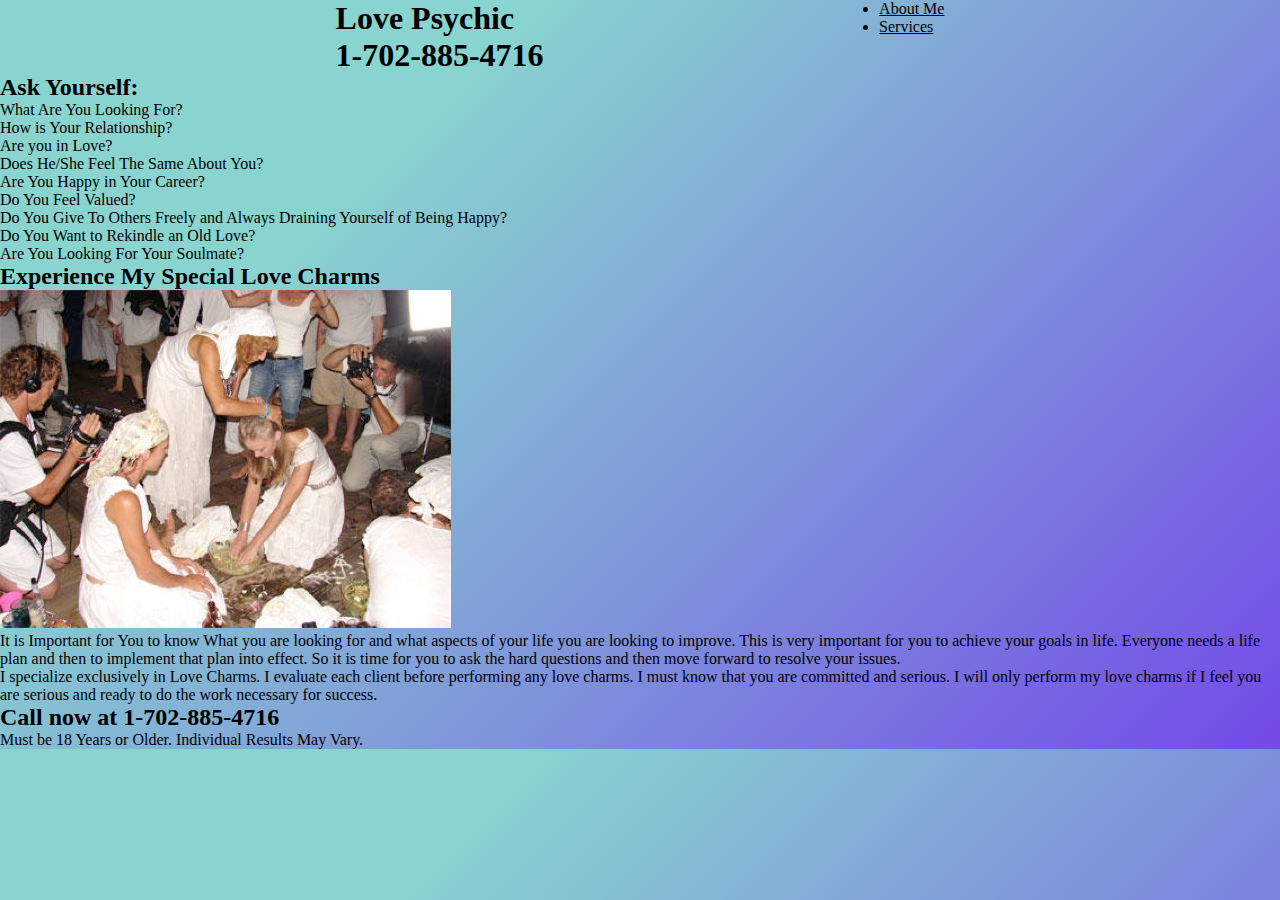
<file: index.html>
<!DOCTYPE html>
<html lang="en">
<head>
    <meta charset="UTF-8">
    <meta http-equiv="X-UA-Compatible" content="IE=edge">
    <meta name="viewport" content="width=device-width, initial-scale=1.0">
    <link rel="preconnect" href="https://fonts.googleapis.com">
    <link rel="preconnect" href="https://fonts.gstatic.com" crossorigin>
    <link href="https://fonts.googleapis.com/css2?family=El+Messiri&family=Kaushan+Script&family=My+Soul&display=swap" rel="stylesheet">
    <link rel="stylesheet" href="style.css">
    <title>Love Psychic</title>
</head>

<body>

    <header>
        <div id="header">
            <h1 id="title">Love Psychic</h1>
            <h1>1-702-885-4716</h1>
        </div>
        <nav>
            <ul>
                <li class="nav"><a href="./aboutMe.html">About Me</a></li>
                <li class="nav"><a href="./services.html">Services</a></li> 
            </ul>
        </nav>
    </header>

    <main>
        <div id="main-div">
            
            <div class="main-divs">
                <h2 id="ask">Ask Yourself:</h2>
                <ul>
                    <li>What Are You Looking For?</li>
                    <li>How is Your Relationship?</li>
                    <li>Are you in Love?</li>
                    <li>Does He/She Feel The Same About You?</li>
                    <li>Are You Happy in Your Career?</li>
                    <li>Do You Feel Valued?</li>
                    <li>Do You Give To Others Freely and Always Draining Yourself of Being Happy?</li>
                    <li>Do You Want to Rekindle an Old Love?</li>
                    <li>Are You Looking For Your Soulmate?</li>
                </ul>
                
            </div>

            <div class="main-divs">
                <h2 id="experience">Experience My Special Love Charms</h2>
                <img src="./event.jpg" alt="Love charm event" />
            </div>
            
        </div>

        <p id="main-p">It is Important for You to know What you are looking for and what aspects of your life you are looking to improve. This is very important for you to achieve your goals in life. Everyone needs a life plan and then to implement that plan into effect. So it is time for you to ask the hard questions and then move forward to resolve your issues.</p>
    
    </main>

    <footer>
        <p id="footer">I specialize exclusively in Love Charms. I evaluate each client before performing any love charms. I must know that you are committed and serious. I will only perform my love charms if I feel you are serious and ready to do the work necessary for success.</p>
        <h2 id="call-now">Call now at 1-702-885-4716</h2>
        <p>Must be 18 Years or Older. Individual Results May Vary.</p>
        <div id="flames">
            <div class="container">
                <div class="red flame"></div>
                <div class="orange flame"></div>
                <div class="yellow flame"></div>
                <div class="white flame"></div>
                <div class="blue circle"></div>
                <div class="black circle"></div>
            </div>
            <div class="container">
                <div class="red flame"></div>
                <div class="orange flame"></div>
                <div class="yellow flame"></div>
                <div class="white flame"></div>
                <div class="blue circle"></div>
                <div class="black circle"></div>
            </div>
        </div>
    </footer>

</body>
</html>
</file>
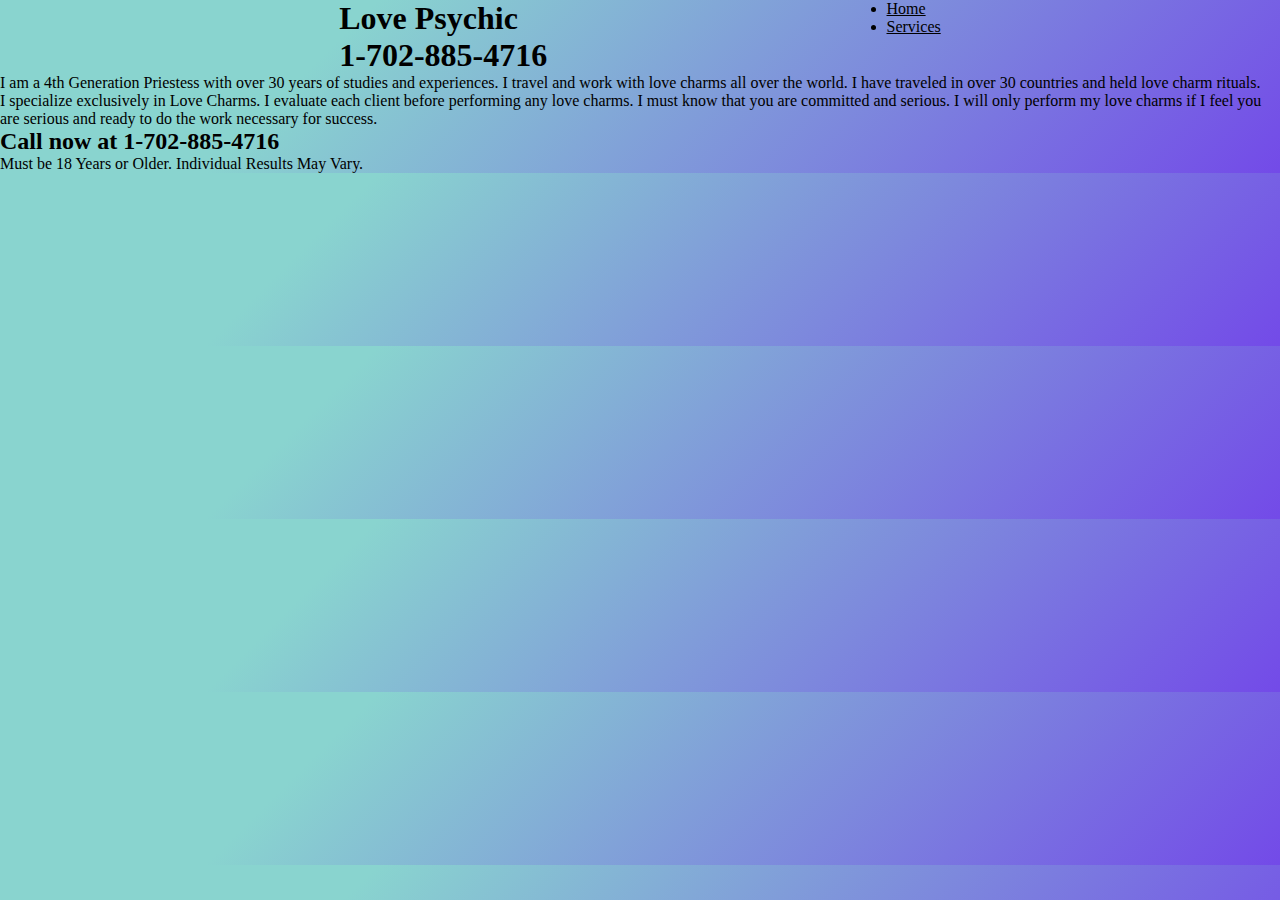
<file: aboutMe.html>
<!DOCTYPE html>
<html lang="en">
<head>
    <meta charset="UTF-8">
    <meta http-equiv="X-UA-Compatible" content="IE=edge">
    <meta name="viewport" content="width=device-width, initial-scale=1.0">
    <link rel="preconnect" href="https://fonts.googleapis.com">
    <link rel="preconnect" href="https://fonts.gstatic.com" crossorigin>
    <link href="https://fonts.googleapis.com/css2?family=El+Messiri&family=Kaushan+Script&family=My+Soul&display=swap" rel="stylesheet">
    <link rel="stylesheet" href="style.css">
    <title>Love Psychic</title>
</head>
<body>
    <header>
        <div id="header">
            <h1 id="title">Love Psychic</h1>
            <h1>1-702-885-4716</h1>
        </div>
        <nav>
            <ul>
                <li class="nav"><a href="./index.html">Home</a></li>
                <li class="nav"><a href="./services.html">Services</a></li> 
            </ul>
        </nav>
    </header>
    <main>
        <p id="about">I am a 4th Generation Priestess with over 30 years of studies and experiences. I travel and work with love charms all over the world. I have traveled in over 30 countries and held love charm rituals.</p>
    </main>
    <footer>
        <p id="footer">I specialize exclusively in Love Charms. I evaluate each client before performing any love charms. I must know that you are committed and serious. I will only perform my love charms if I feel you are serious and ready to do the work necessary for success.</p>
        <h2 id="call-now">Call now at 1-702-885-4716</h2>
        <p>Must be 18 Years or Older. Individual Results May Vary.</p>
        <div id="flames">
            <div class="container">
                <div class="red flame"></div>
                <div class="orange flame"></div>
                <div class="yellow flame"></div>
                <div class="white flame"></div>
                <div class="blue circle"></div>
                <div class="black circle"></div>
              </div>
              <div class="container">
                <div class="red flame"></div>
                <div class="orange flame"></div>
                <div class="yellow flame"></div>
                <div class="white flame"></div>
                <div class="blue circle"></div>
                <div class="black circle"></div>
              </div>
            </div>
    </footer>
</body>
</html>
</file>
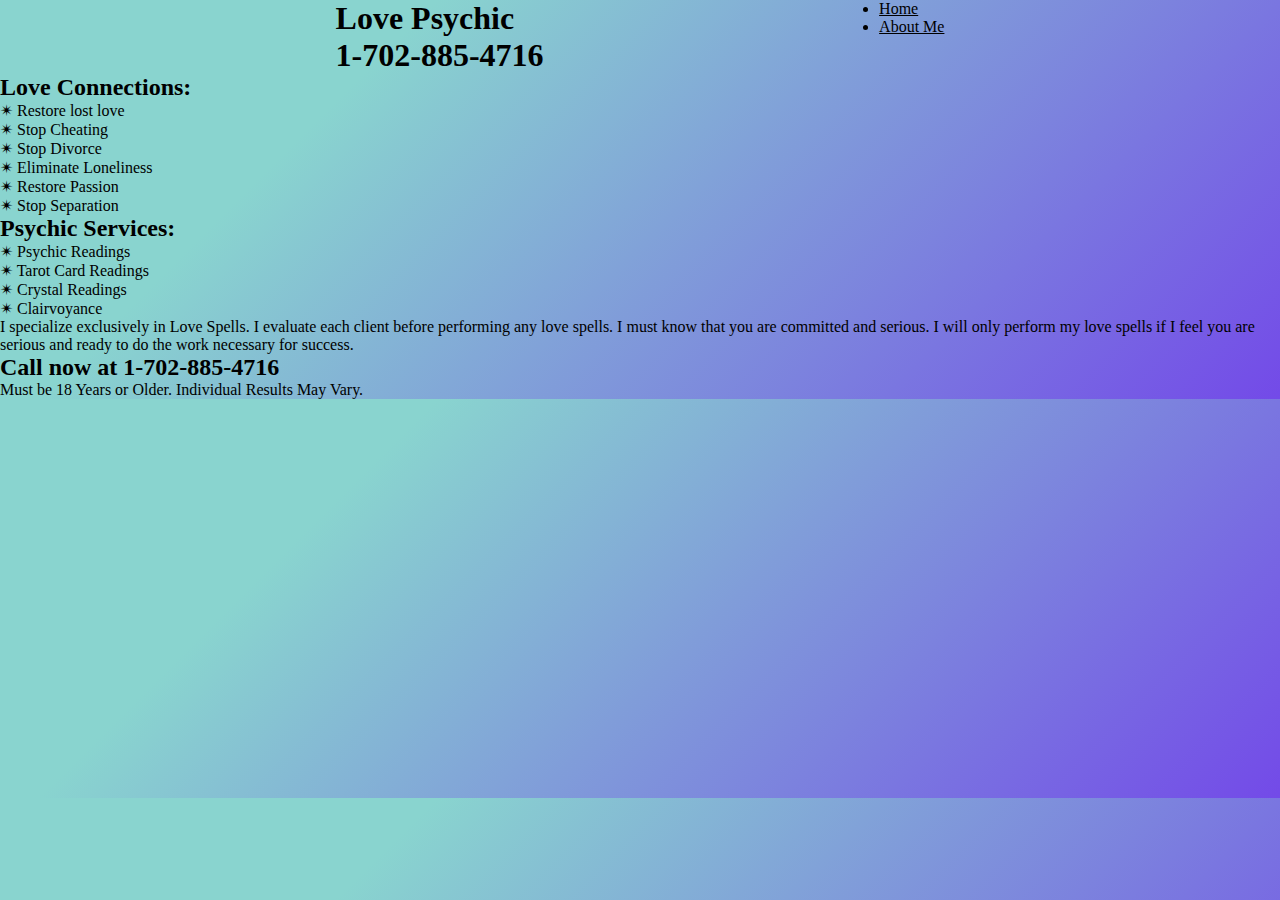
<file: services.html>
<!DOCTYPE html>
<html lang="en">
<head>
    <meta charset="UTF-8">
    <meta http-equiv="X-UA-Compatible" content="IE=edge">
    <meta name="viewport" content="width=device-width, initial-scale=1.0">
    <link rel="preconnect" href="https://fonts.googleapis.com">
    <link rel="preconnect" href="https://fonts.gstatic.com" crossorigin>
    <link href="https://fonts.googleapis.com/css2?family=El+Messiri&family=Kaushan+Script&family=My+Soul&display=swap" rel="stylesheet">
    <link rel="stylesheet" href="style.css">
    <title>Love Psychic</title>
</head>
<body>
    <header>
        <div id="header">
            <h1 id="title">Love Psychic</h1>
            <h1>1-702-885-4716</h1>
        </div>
        <nav>
            <ul>
                <li class="nav"><a href="./index.html">Home</a></li>
                <li class="nav"><a href="./aboutMe.html">About Me</a></li> 
            </ul>
        </nav>
    </header>
    <main>
        <div id="services">
            <div id="love-connections" class="service-div">
                <h2 class="service-header">Love Connections:</h2>
                <ul>
                    <li><span class="stars">✴</span> Restore lost love</li>
                    <li><span class="stars">✴</span> Stop Cheating</li>
                    <li><span class="stars">✴</span> Stop Divorce</li>
                    <li><span class="stars">✴</span> Eliminate Loneliness</li>
                    <li><span class="stars">✴</span> Restore Passion</li>
                    <li><span class="stars">✴</span> Stop Separation</li>
                </ul>
            </div>
            <div id="psychic-services" class="service-div">
                <h2 class="service-header">Psychic Services:</h2>
                <ul>
                    <li><span class="stars">✴</span> Psychic Readings</li>
                    <li><span class="stars">✴</span> Tarot Card Readings</li>
                    <li><span class="stars">✴</span> Crystal Readings</li>
                    <li><span class="stars">✴</span> Clairvoyance</li>
                </ul>
            </div>
        </div>
    </main>
    <footer>
        <p id="footer">I specialize exclusively in Love Spells. I evaluate each client before performing any love spells. I must know that you are committed and serious. I will only perform my love spells if I feel you are serious and ready to do the work necessary for success.</p>
        <h2 id="call-now">Call now at 1-702-885-4716</h2>
        <p>Must be 18 Years or Older. Individual Results May Vary.</p>
        <div id="flames">
            <div class="container">
                <div class="red flame"></div>
                <div class="orange flame"></div>
                <div class="yellow flame"></div>
                <div class="white flame"></div>
                <div class="blue circle"></div>
                <div class="black circle"></div>
              </div>
              <div class="container">
                <div class="red flame"></div>
                <div class="orange flame"></div>
                <div class="yellow flame"></div>
                <div class="white flame"></div>
                <div class="blue circle"></div>
                <div class="black circle"></div>
              </div>
            </div>
    </footer>
</body>
</html>
</file>
<file: style.css>
* {
    margin: 0;
    padding: 0;
    color:black
}
header {
    display:flex;
    justify-content:space-evenly;
}
body{
    background-color: #734ae8;
    background-image: linear-gradient(315deg, #734ae8 0%, #89d4cf 74%);
    background-size:cover;
}
</file>
